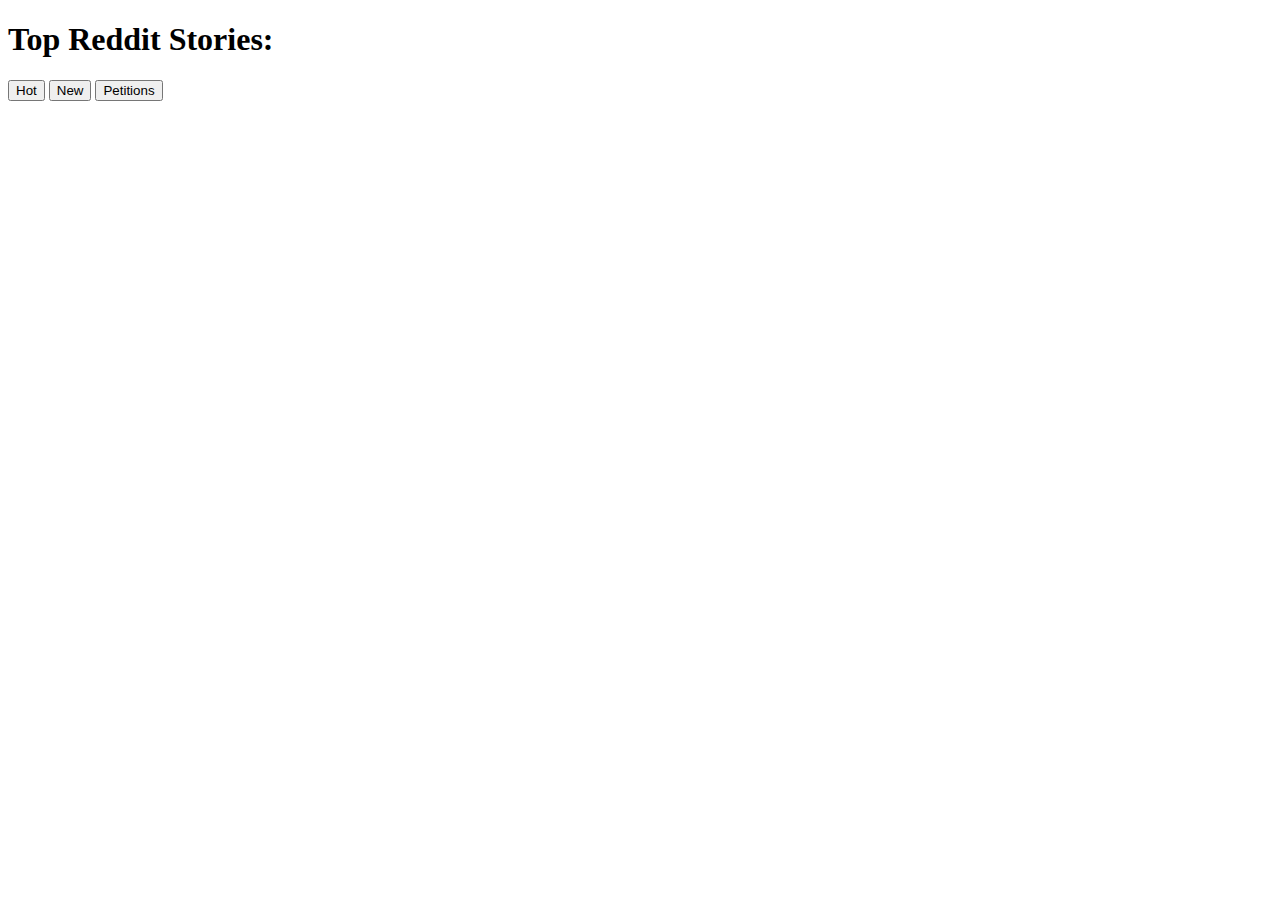
<file: homework/week1/index.html>
<!DOCTYPE html>
<head>
    <!-- Make sure to include jQuery *before* your own Javascript -->
    <script src="http://ajax.googleapis.com/ajax/libs/jquery/2.1.1/jquery.min.js"></script>
    <script src="./script.js"></script>
</head>
<body>
    <h1>Top Reddit Stories:</h1>
    <button id="hot">Hot</button>
    <button id="new">New</button>
    <button id="petitions">Petitions</button>
    <ul id="list"></ul>
</body>
</html>
</file>
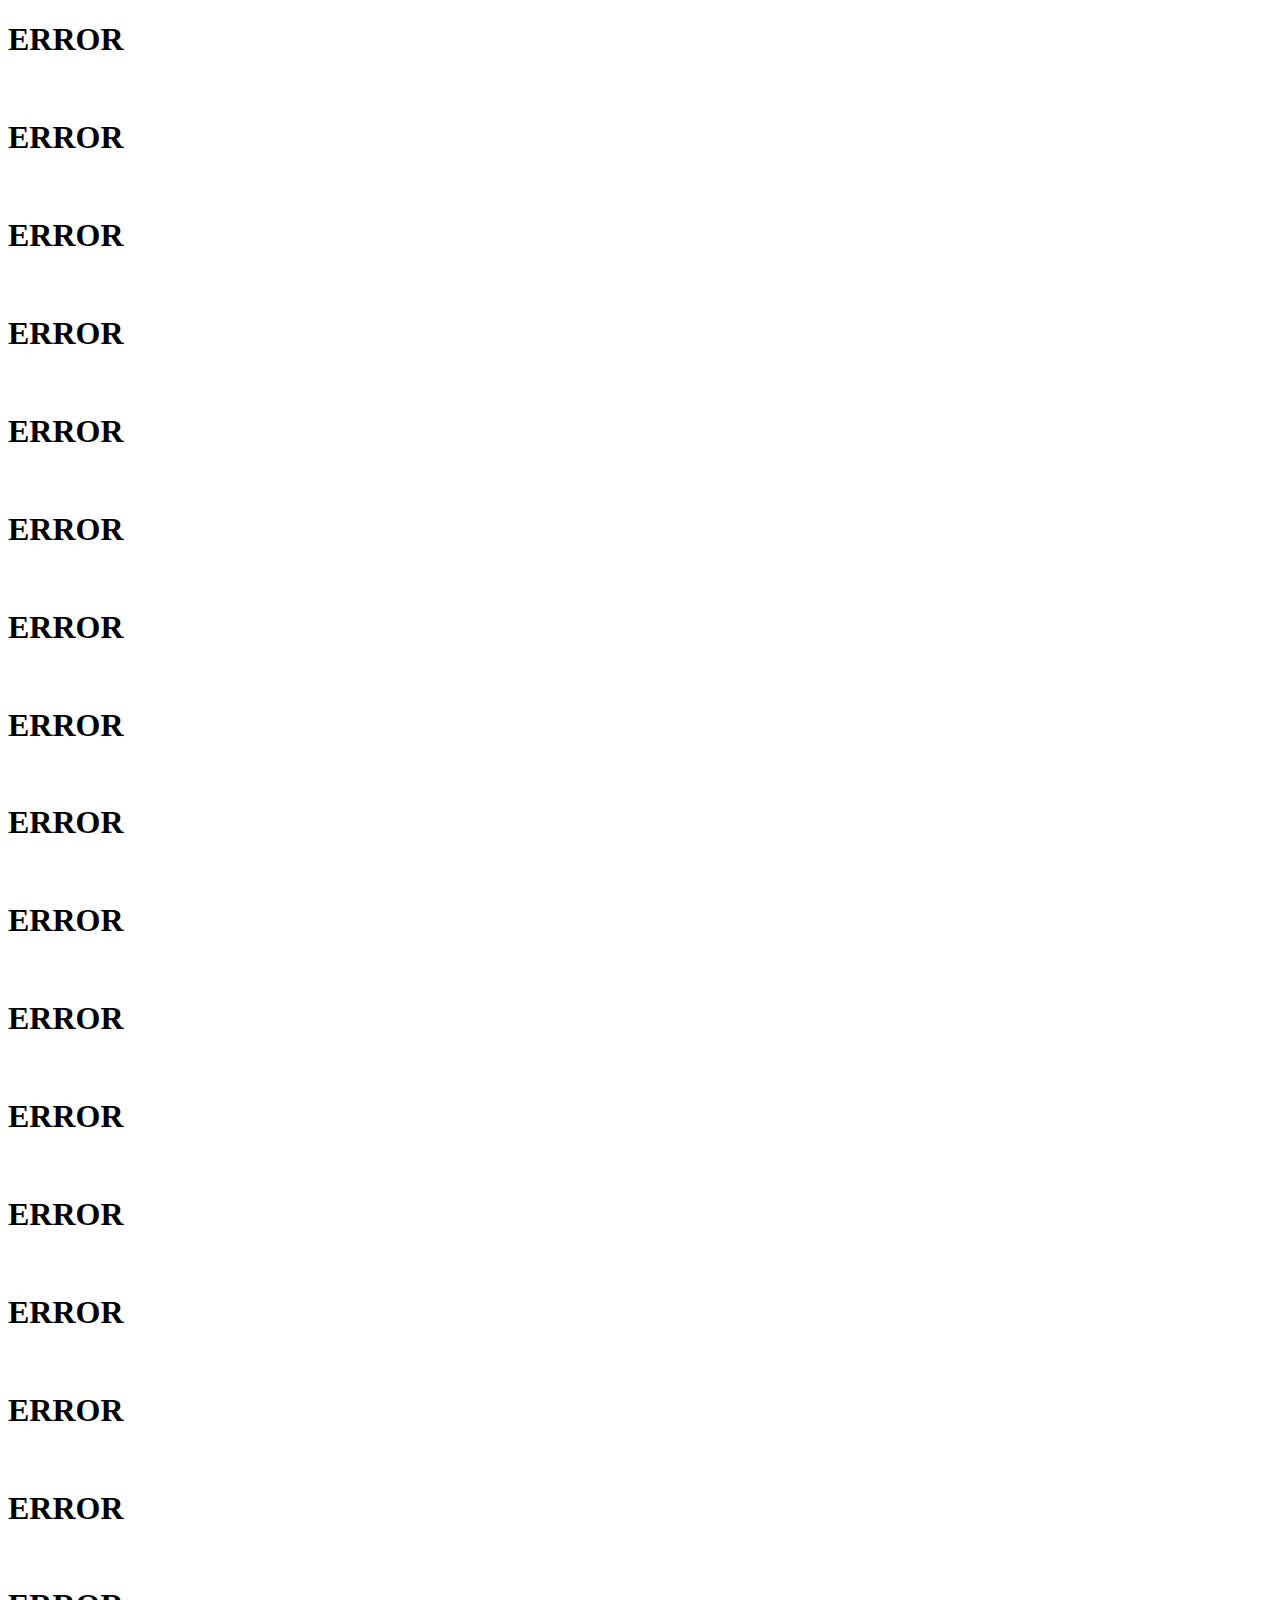
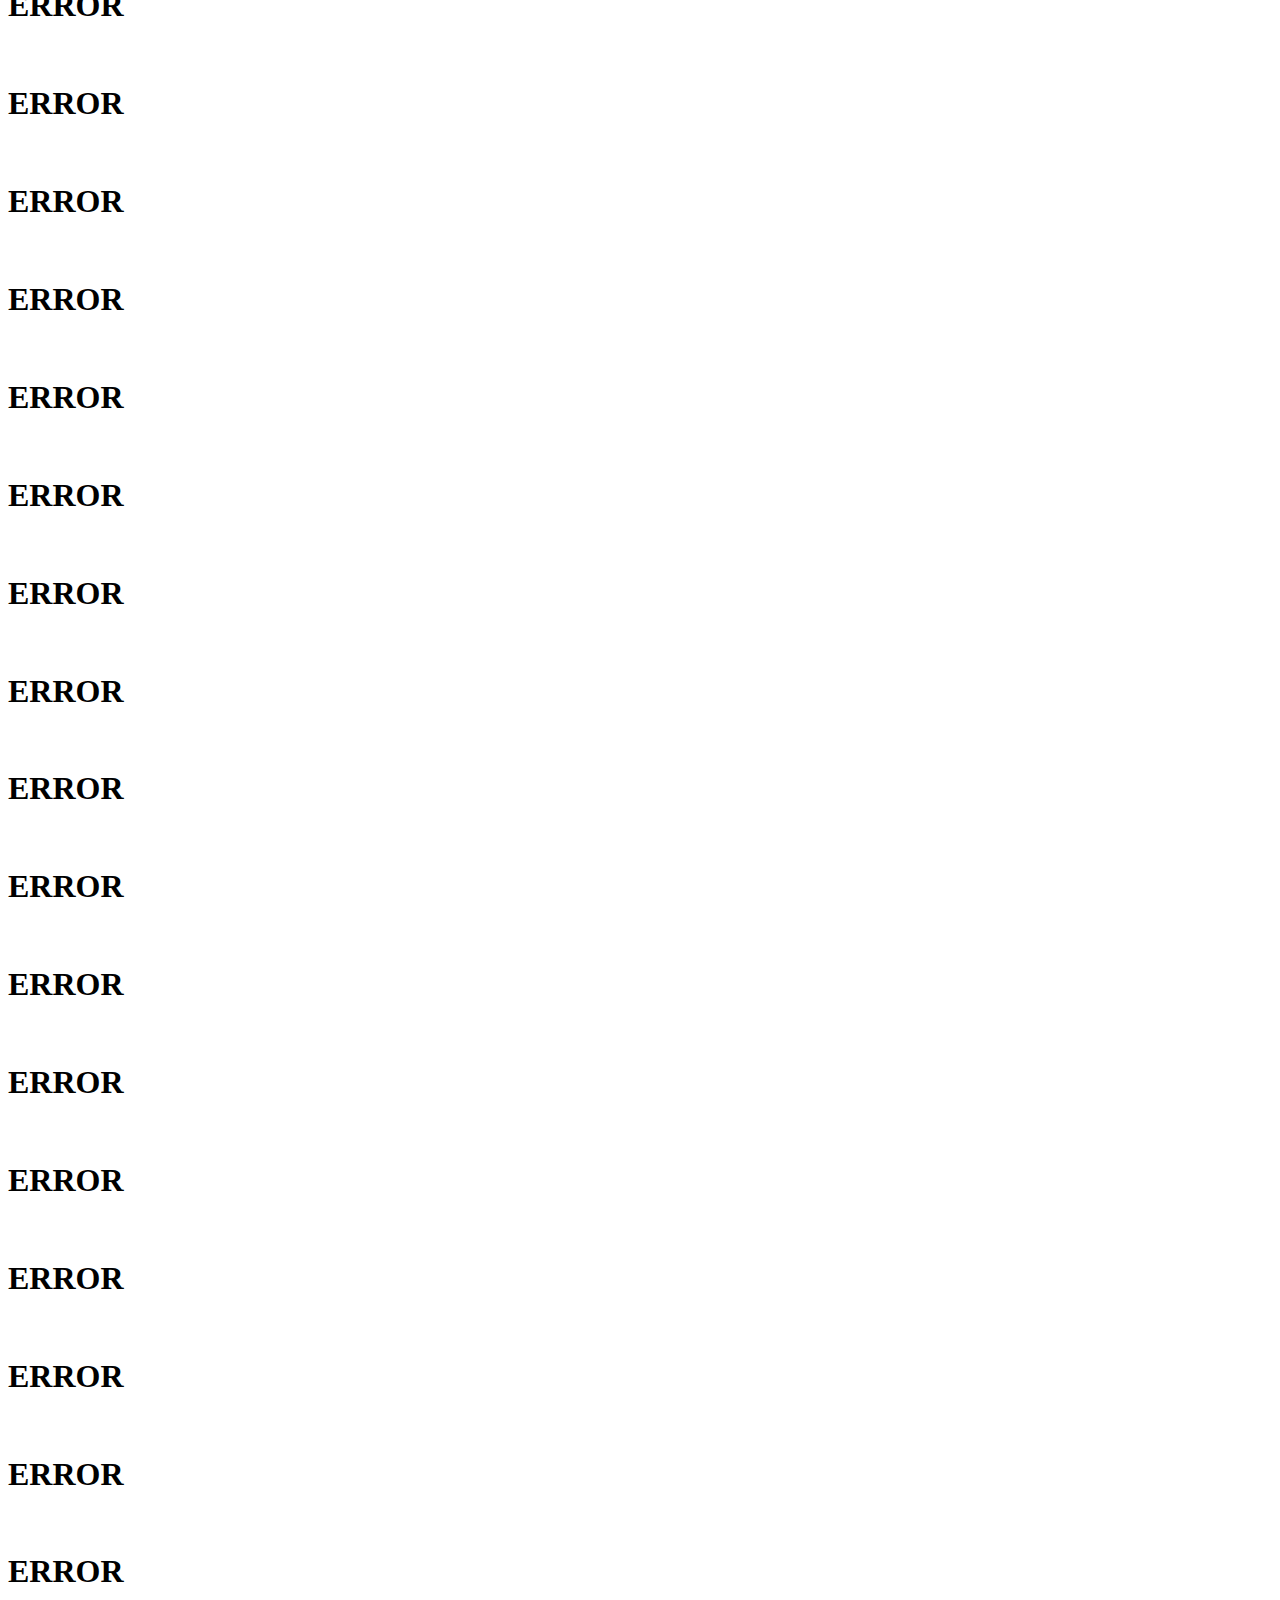
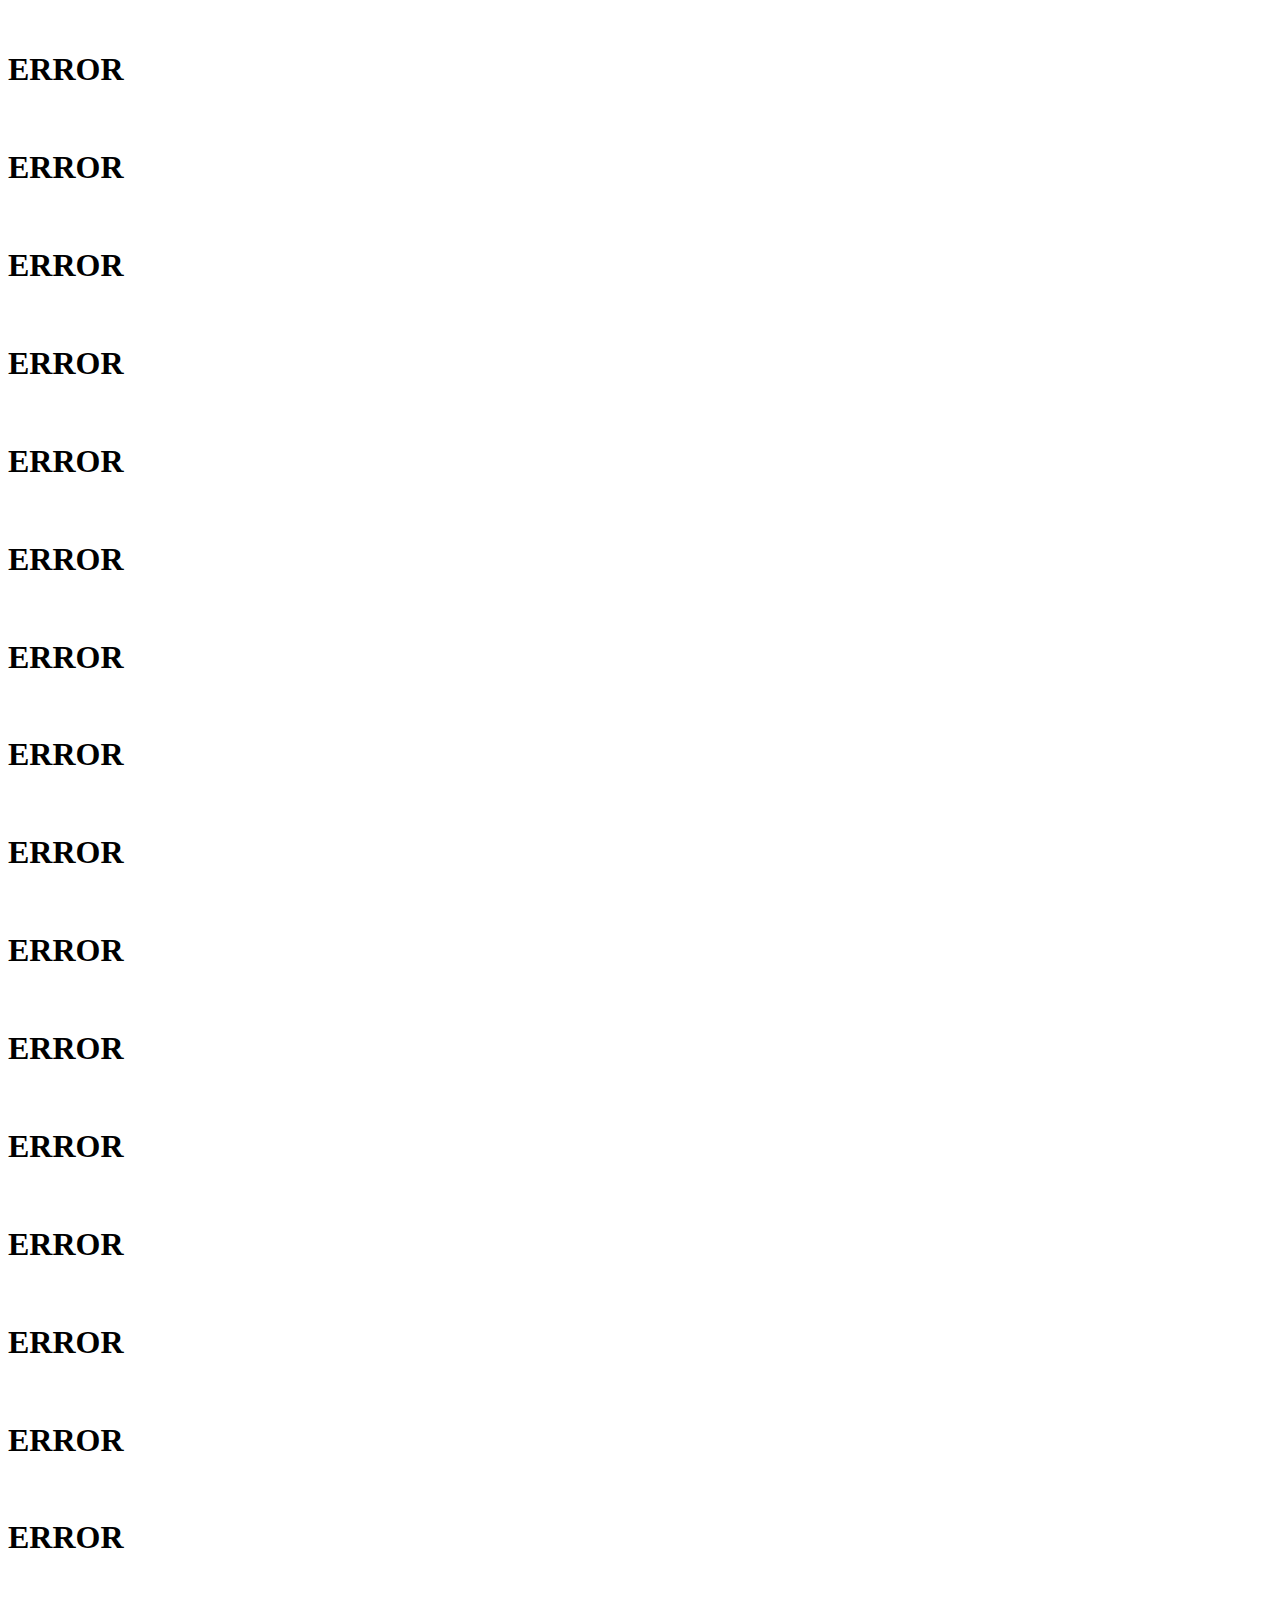
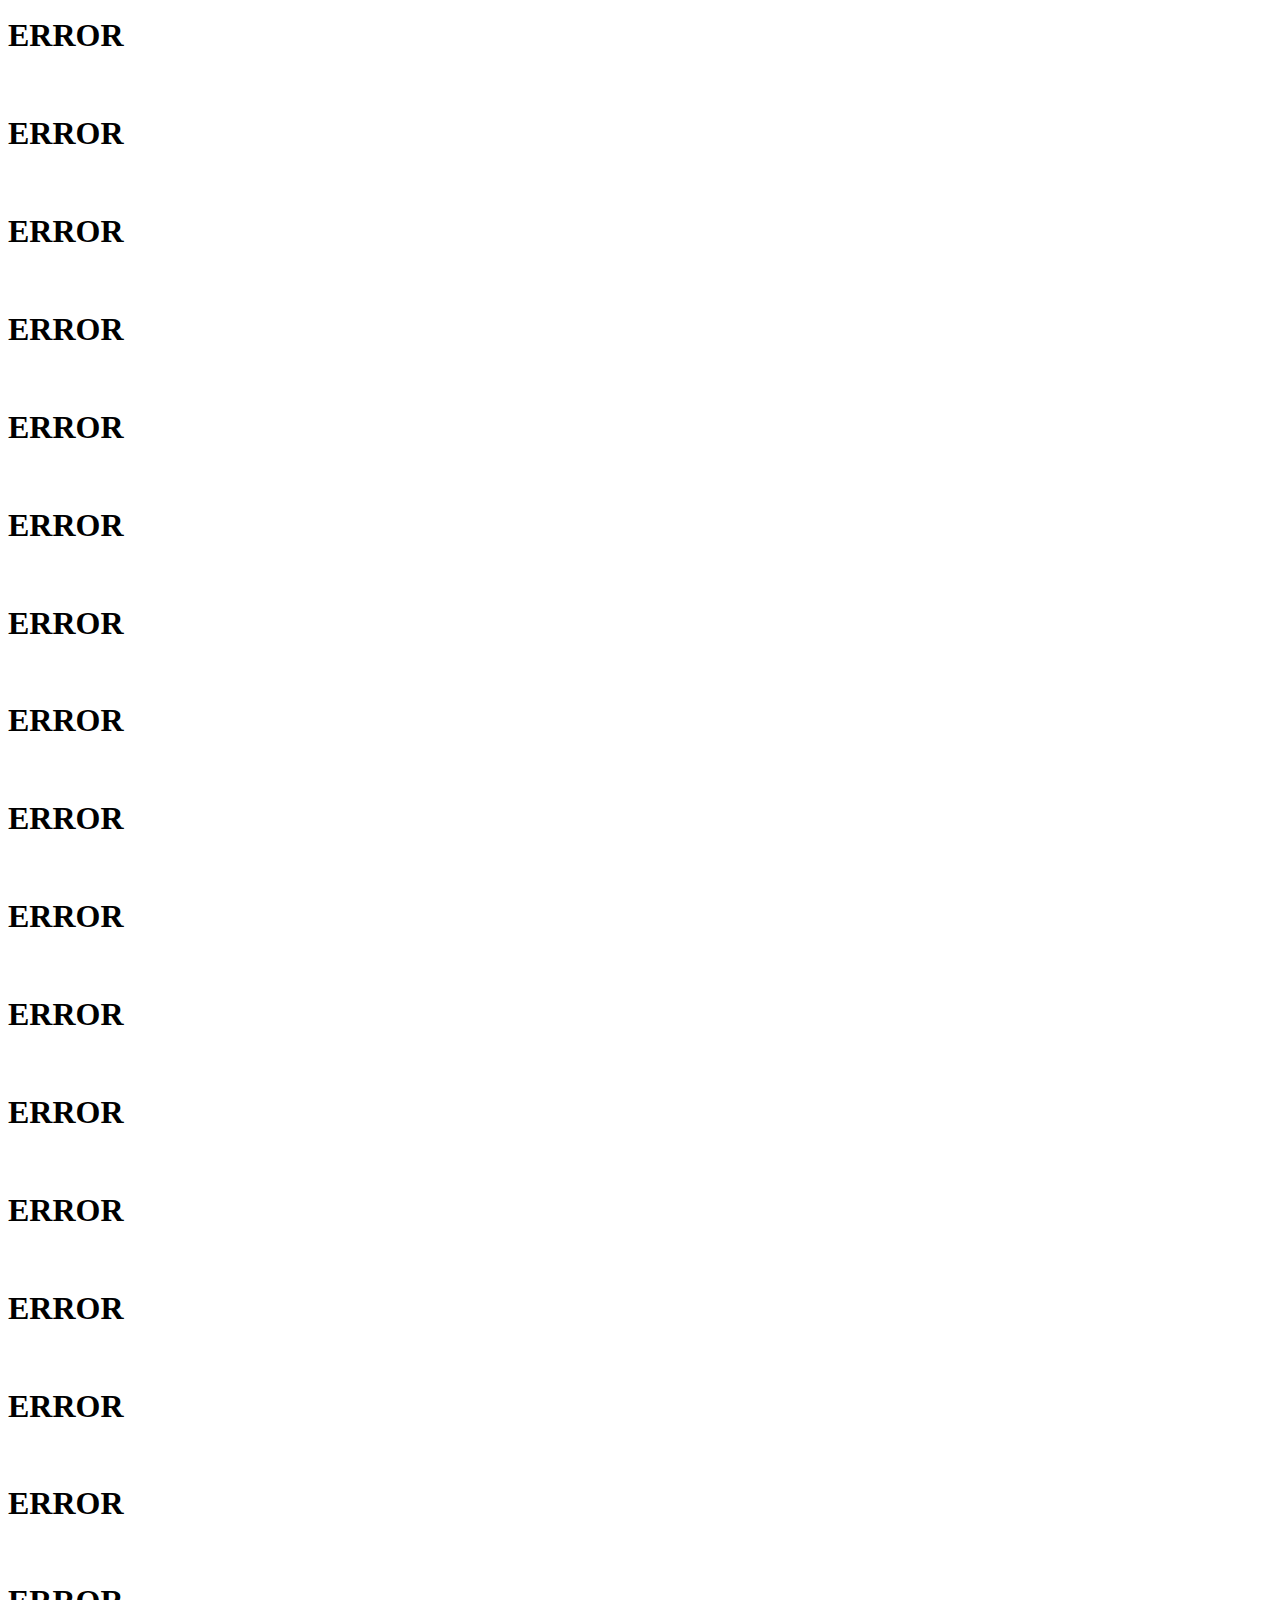
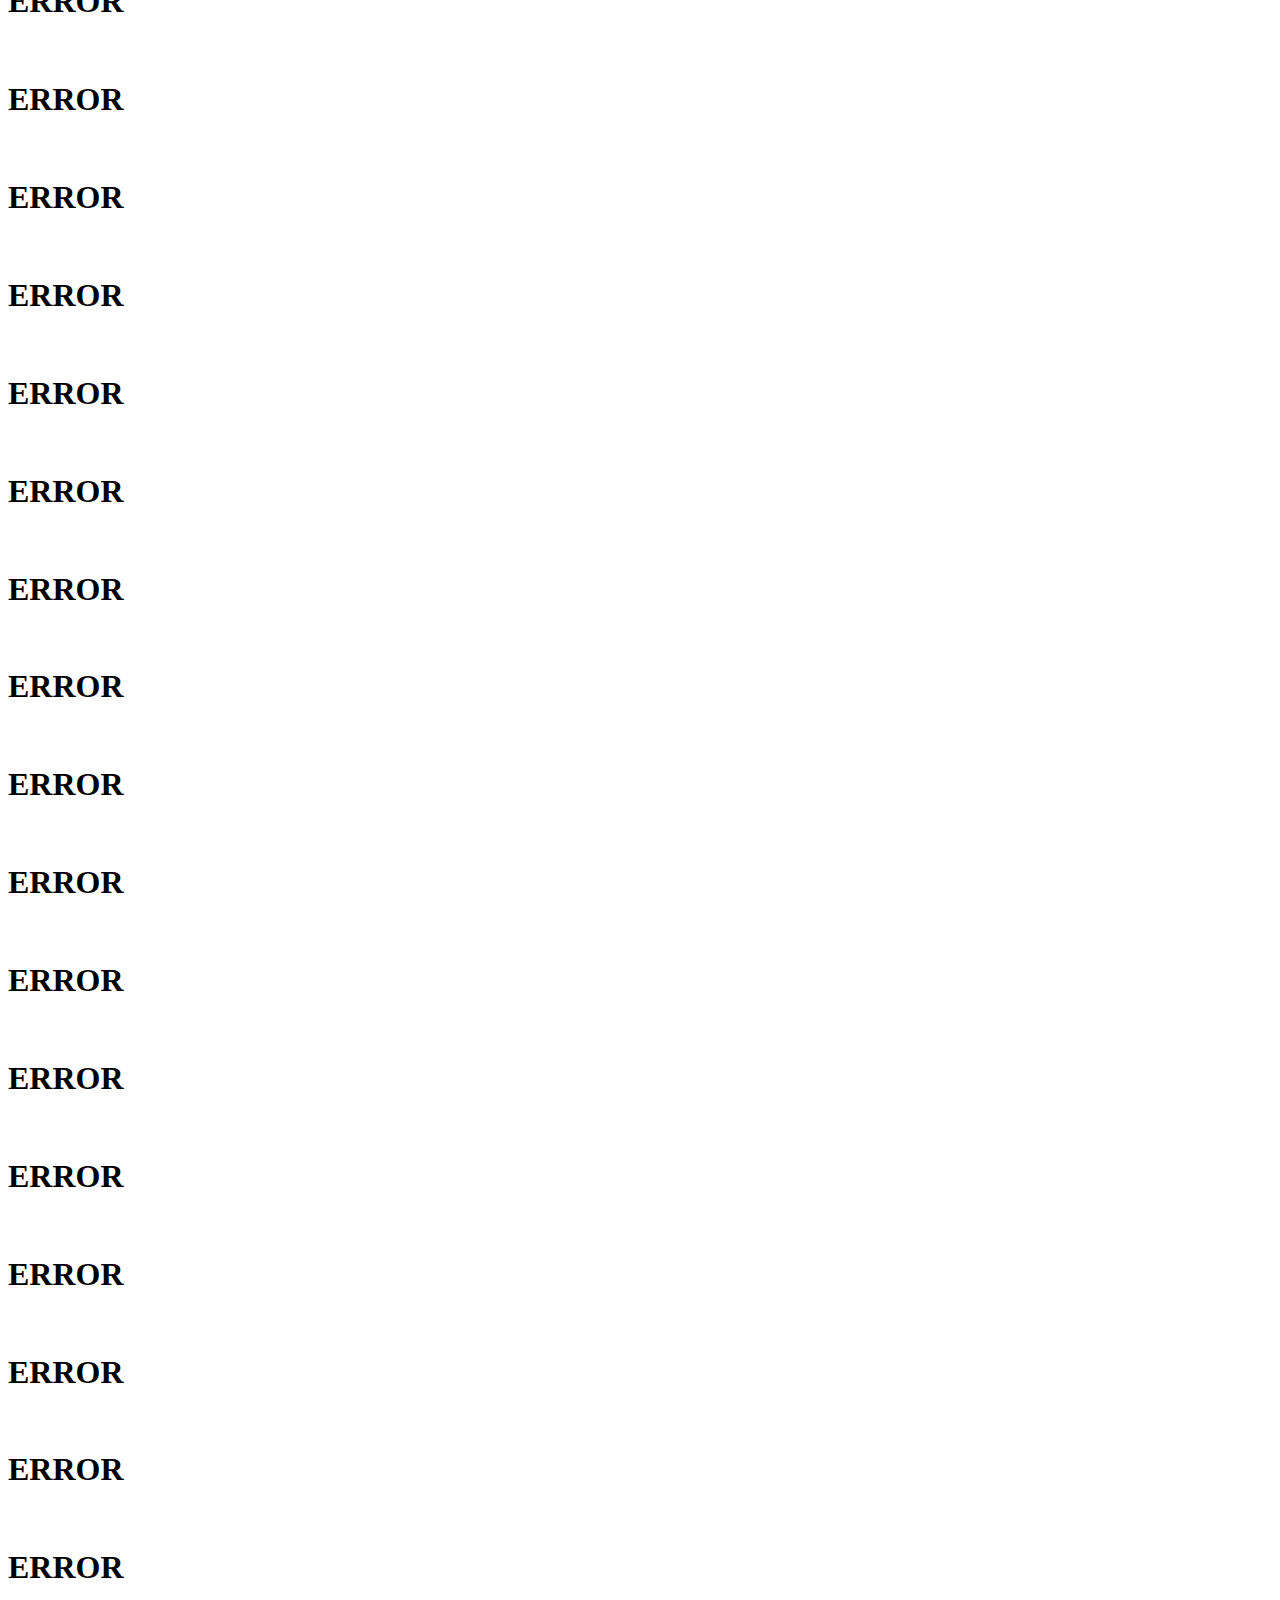
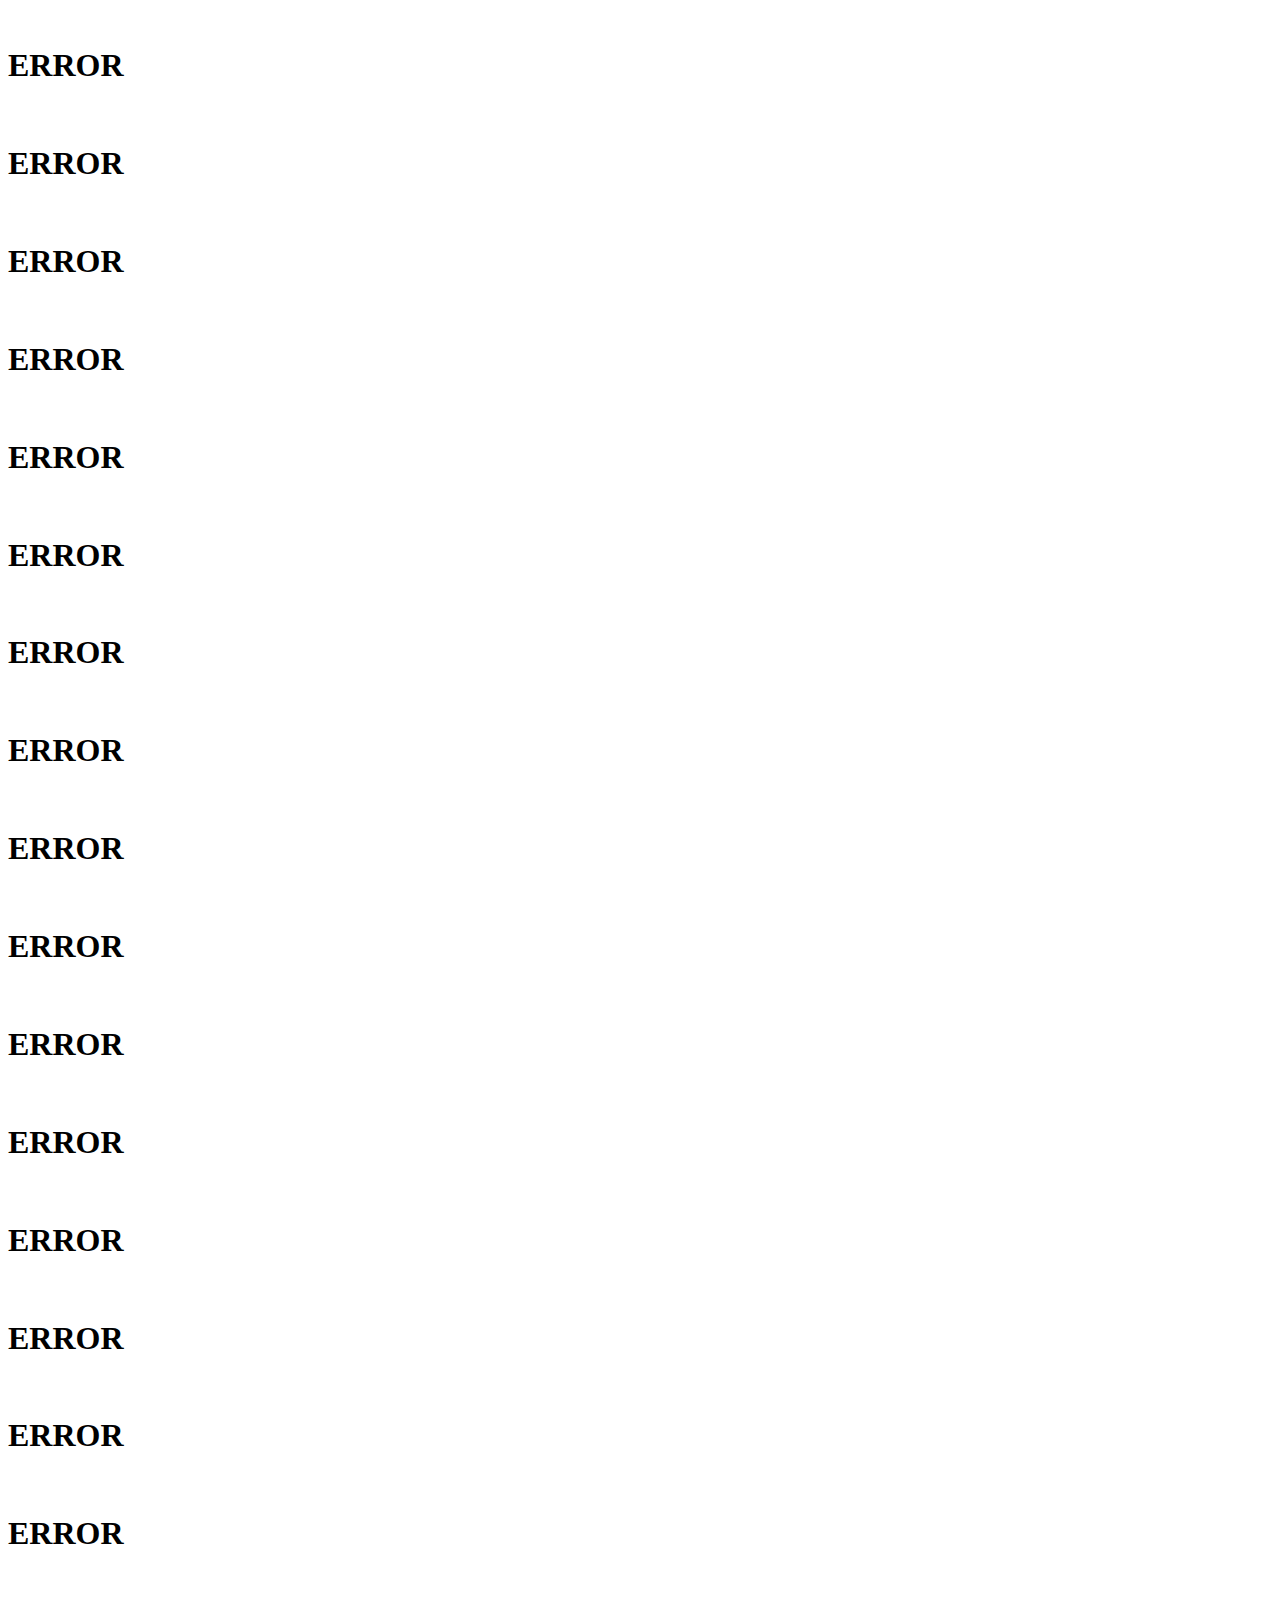
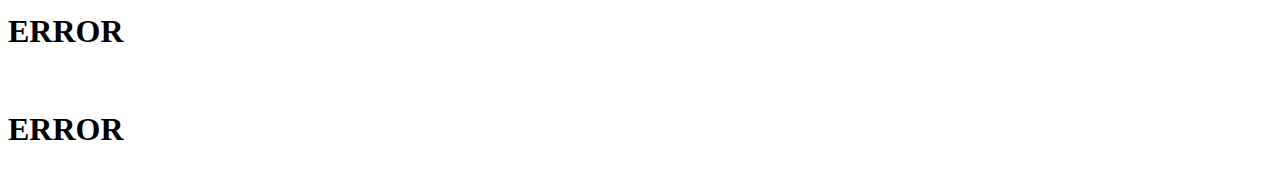
<file: homework/week2/index.html>
<!DOCTYPE html>
<head>
    <!-- Make sure to include jQuery *before* your own Javascript -->
    <script src="http://ajax.googleapis.com/ajax/libs/jquery/2.1.1/jquery.min.js"></script>
    <script src="./script.js"></script>
</head>
<body>
    <div id="follow-dot" style="visibility: hidden; position: absolute; width: 20px; height: 20px; border-radius: 10px; background-color: blue;"></div>
    <h1>Top Reddit Stories:</h1>
    <button id="refresh" style="float: right;">Refresh</button>
    <ul id="list"></ul>
</body>
</html>
</file>
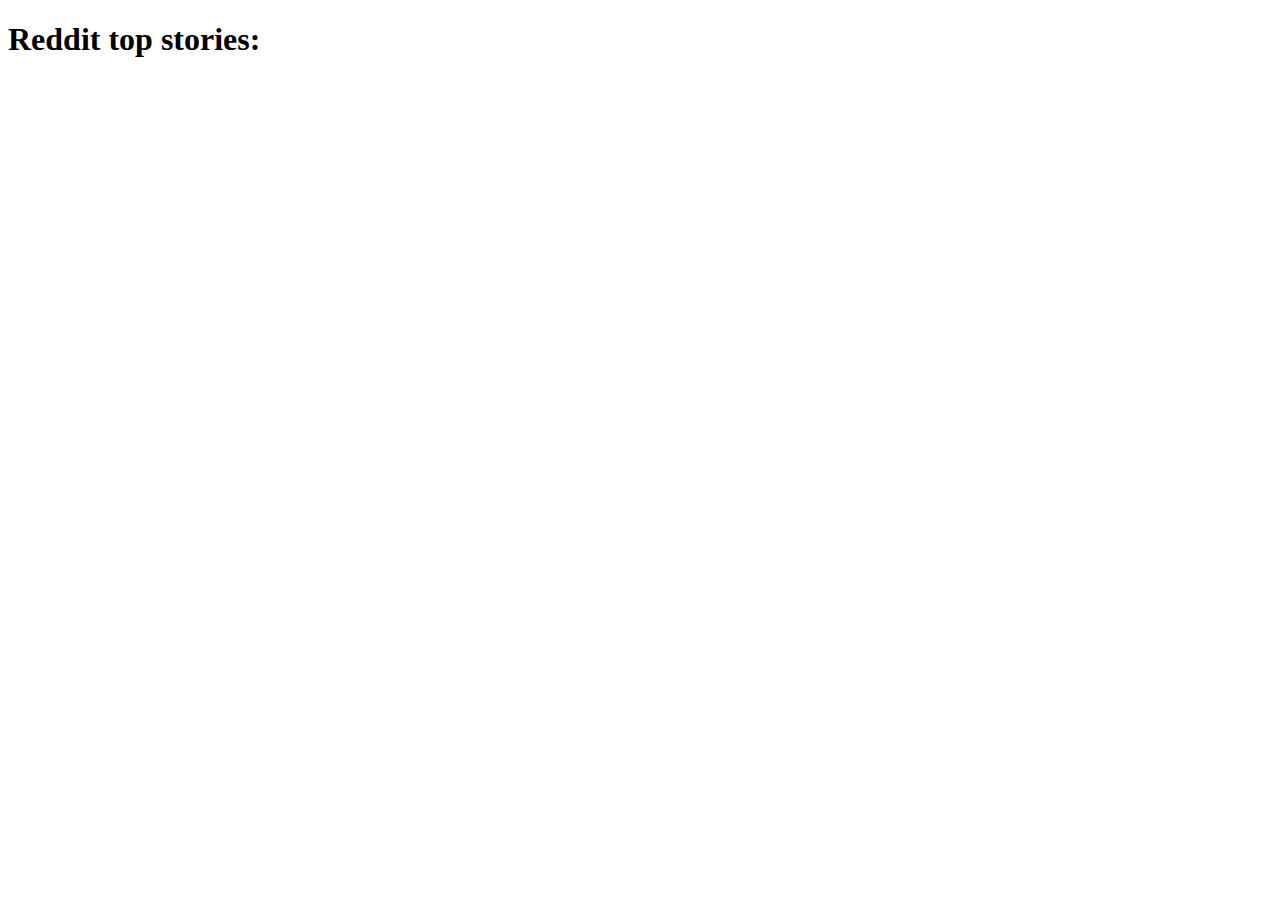
<file: solutions/week1/index.html>
<!DOCTYPE html>
<head>
  <title>Reddit API</title>
  <script src="http://ajax.googleapis.com/ajax/libs/jquery/2.1.1/jquery.min.js"></script>
  <script src="./script.js"></script>
</head>
<body>
  <h1>Reddit top stories:</h1>
  <ul id="list"></ul>
</body>
</html>
</file>
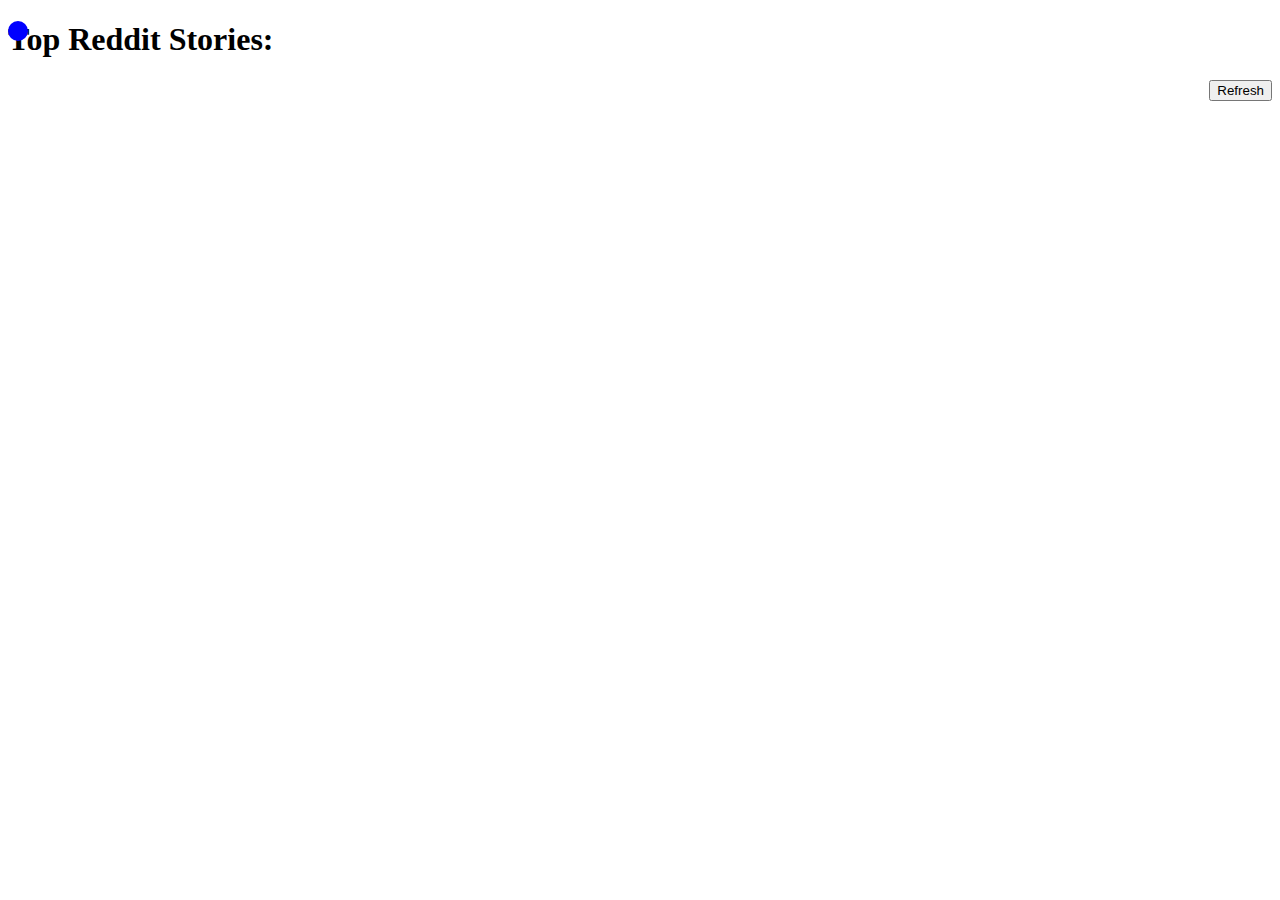
<file: solutions/week2/index.html>
<!DOCTYPE html>
<head>
  <!-- Make sure to include jQuery *before* your own Javascript -->
  <script src="http://ajax.googleapis.com/ajax/libs/jquery/2.1.1/jquery.min.js"></script>
  <script src="./script.js"></script>
</head>
<body>
  <div id="follow-dot" style="position: absolute; width: 20px; height: 20px; border-radius: 10px; background-color: blue;"></div>
  <h1>Top Reddit Stories:</h1>
  <button id="refresh" style="float: right;">Refresh</button>
  <ul id="list"></ul>
</body>
</html>
</file>
